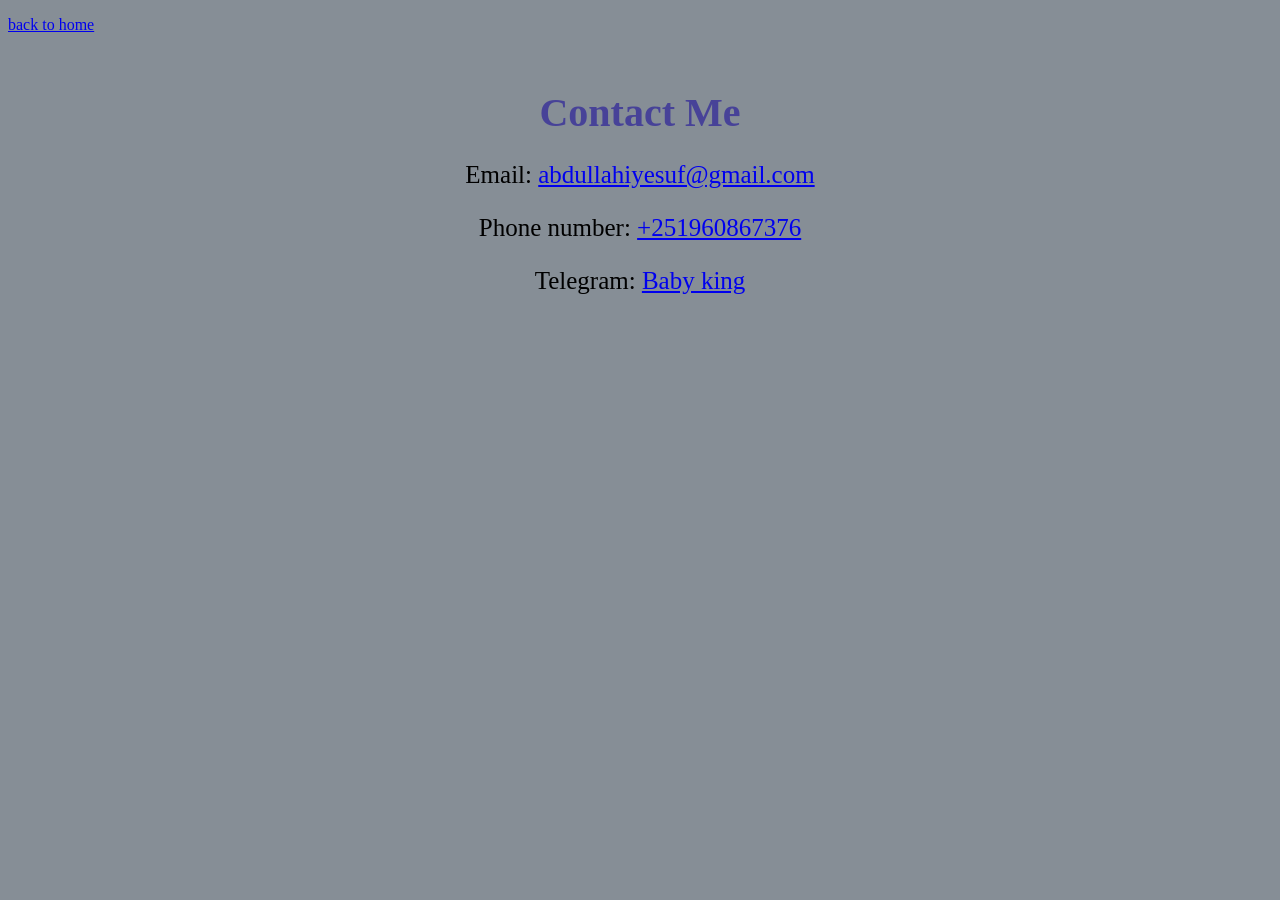
<file: contact.html>
<!DOCTYPE html>
<html lang="en">
  <head>
    <meta charset="UTF-8" />
    <meta name="viewport" content="width=device-width, initial-scale=1.0" />
    <link rel="stylesheet" href="contact.css" />
    <title>contact</title>
  </head>
  <body>
    <a href="index.html">back to home</a>
    <div id="container3">
      <h2 id="conta"><i class="fa-solid fa-circle-user"></i> Contact Me</h2>

      <p>
        Email:
        <a href="mailto:yourname@example.com">abdullahiyesuf@gmail.com</a>
      </p>

      <p>
        Phone number:
        <a href="my phone">+251960867376</a>
      </p>
      <p>
        Telegram:
        <a href="https://t.me/Baby_1king">Baby king</a>
      </p>
    </div>
  </body>
</html>
</file>
<file: contact.css>
body {
  background-color: #868e96;
}
#container3 {
  display: inline;
  justify-items: center;
  justify-content: space-between;
  font-size: 25px;
  text-align: center;
}
#conta {
  color: #1098;
  font-size: 40px;
  text-align: center;
  margin-bottom: 25px;
  padding-top: 20px;
}
</file>
